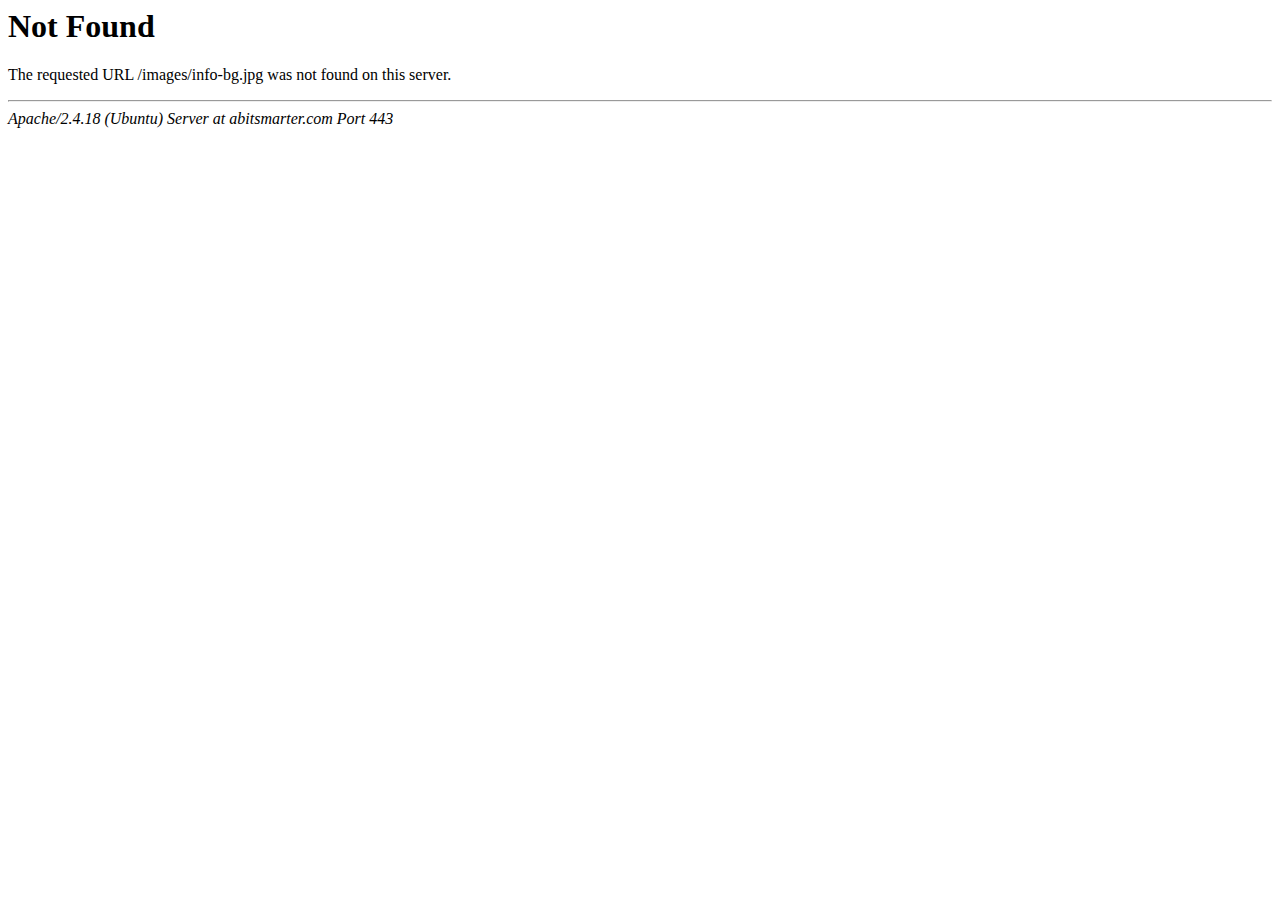
<file: images/info-bg.html>
<!DOCTYPE HTML PUBLIC "-//IETF//DTD HTML 2.0//EN">
<html><head>
<title>404 Not Found</title>
</head><body>
<h1>Not Found</h1>
<p>The requested URL /images/info-bg.jpg was not found on this server.</p>
<hr>
<address>Apache/2.4.18 (Ubuntu) Server at abitsmarter.com Port 443</address>
</body></html>
</file>
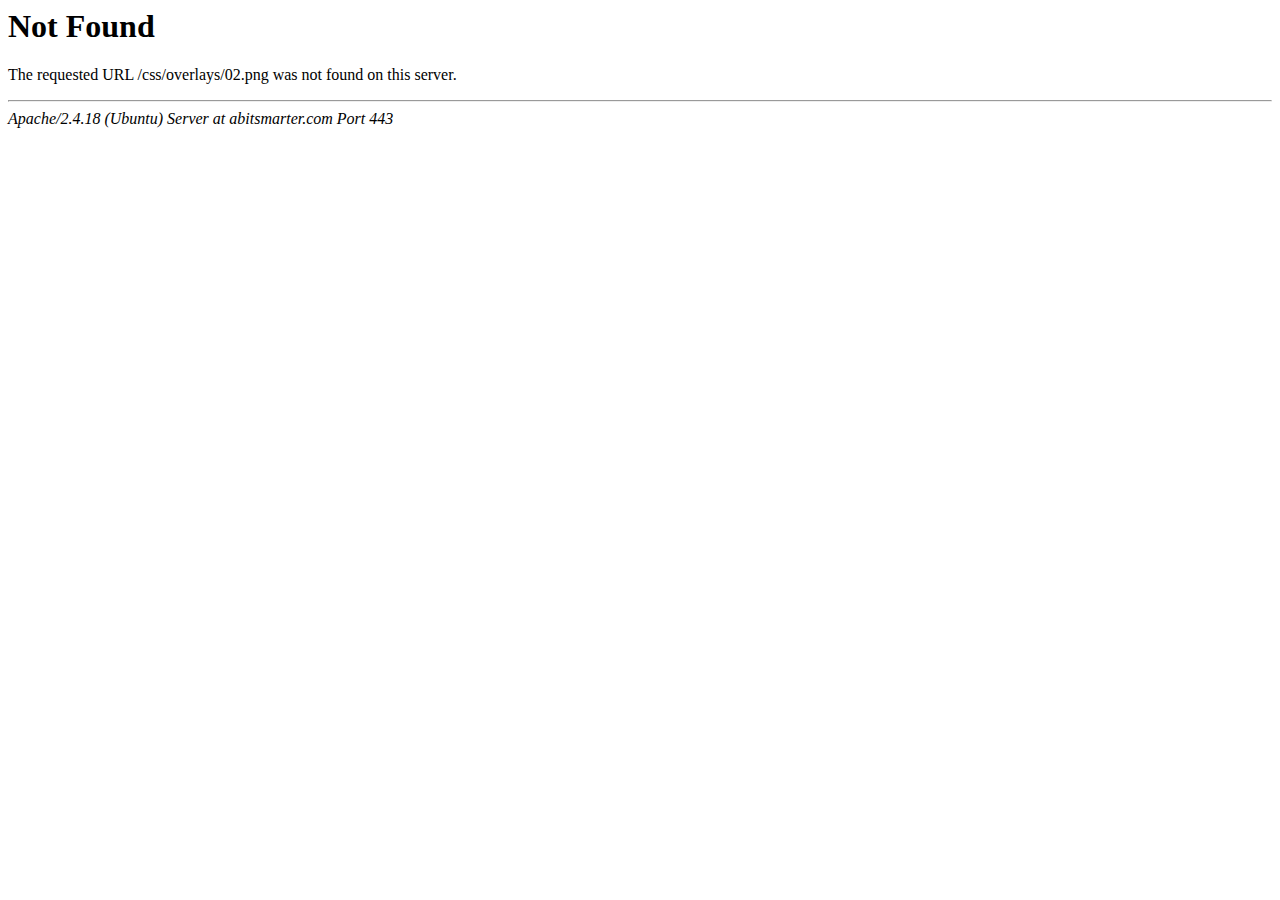
<file: css/overlays/02.html>
<!DOCTYPE HTML PUBLIC "-//IETF//DTD HTML 2.0//EN">
<html><head>
<title>404 Not Found</title>
</head><body>
<h1>Not Found</h1>
<p>The requested URL /css/overlays/02.png was not found on this server.</p>
<hr>
<address>Apache/2.4.18 (Ubuntu) Server at abitsmarter.com Port 443</address>
</body></html>
</file>
